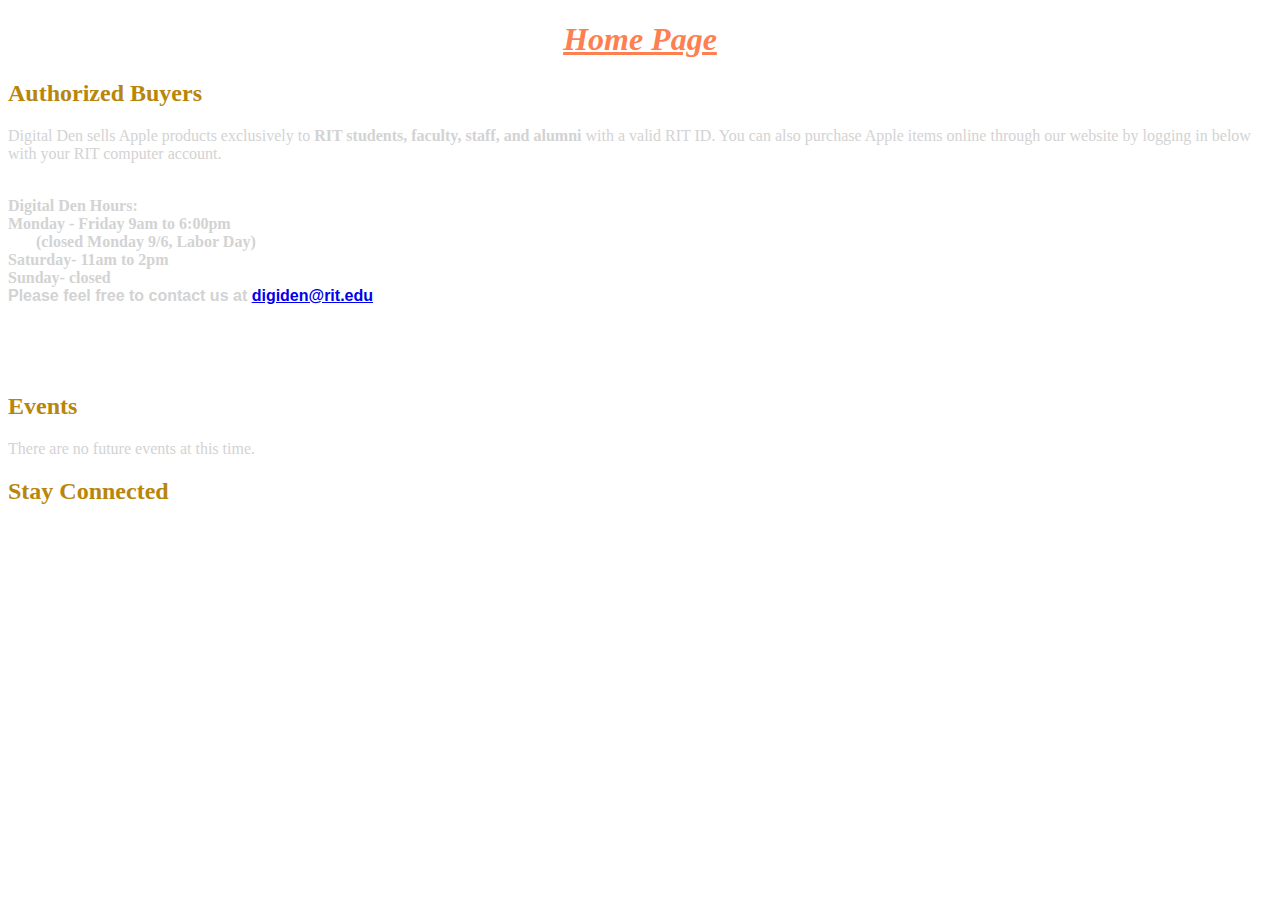
<file: homepage.html>
<!DOCTYPE html>
<html>
<head>
  <meta charset="utf-8">
  <link rel="stylesheet" href="https://cdn.jsdelivr.net/npm/bootstrap@4.6.0/dist/css/bootstrap.min.css" integrity="sha384-B0vP5xmATw1+K9KRQjQERJvTumQW0nPEzvF6L/Z6nronJ3oUOFUFpCjEUQouq2+l" crossorigin="anonymous">
  <title>HomePage</title>
</head>
<body background="C:\Sublime Text (4113)\sublime pro\html css workshop assignment 3\xbe\img\backgrounds\686646_simple-blue-black-wallpapers-hd-desktop-wallpapers-high_1440x1080_h.jpg" style="background-repeat: no-repeat; background-size:100% 100%; overflow-x: hidden;">
  <div class="row">
   <div class="container-fluid">
      <h1 align="center" style="font-style: oblique; color: coral;"><b><u><i>Home Page</i></u></b></h1> 
      <div id="zone-preface-wrapper" class="zone-wrapper zone-preface-wrapper clearfix">  
       <div id="zone-preface" class="zone zone-preface clearfix container-12">
        <div class="grid-4 region region-preface-first" id="region-preface-first">
         <div class="region-inner region-preface-first-inner">
          <section class="block block-block block-22 block-block-22 odd" id="block-block-22">
             <div class="block-inner clearfix">
              <h2 class="block-title" style="color: darkgoldenrod;">Authorized Buyers</h2>
              <div class="content clearfix" style="color: lightgray;">
              <p>Digital Den sells Apple products exclusively to <strong>RIT students, faculty, staff, and alumni&nbsp;</strong>with a valid RIT ID. You can also purchase Apple items online through our website&nbsp;by logging in below with your RIT computer account.<br>&nbsp;</p>
              <p><strong>Digital Den Hours:<br>
               Monday - Friday 9am to 6:00pm<br>
               &nbsp;&nbsp;&nbsp;&nbsp;&nbsp;&nbsp; (closed Monday 9/6, Labor Day)<br>
               Saturday- 11am to 2pm<br>
               Sunday- closed</strong><br><font face="Arial, Helvetica, sans-serif"><b>Please feel free to contact us at&nbsp;<a href="mailto:digiden@rit.edu">digiden@rit.edu</a></b></font></p>
               <p>&nbsp;</p>
               </div>
              </div>
          </section>
          <div class="block block-block block-28 block-block-28 even block-without-title" id="block-block-28">
             <div class="block-inner clearfix">
                <div class="content clearfix">
                  <div>&nbsp;</div>
                </div>
              </div>
         </div>
         <div class="grid-4 region region-preface-second" id="region-preface-second">
           <div class="region-inner region-preface-second-inner">
            <section class="block block-views block-events-block block-views-events-block odd" id="block-views-events-block">
              <div class="block-inner clearfix">
              <h2 class="block-title" style="color: darkgoldenrod;">Events</h2>
                <div class="content clearfix">
                  <div class="view view-events view-id-events view-display-id-block view-dom-id-d6738903a94ec1efb60bc77a61606a00">
                   <div class="view-empty">
                   <p style="color: lightgray;">There are no future events at this time.</p>
                   </div>
                 </div>
                </div>
              </div>
            </section>
          </div>
        </div>
        <div class="grid-4 region region-preface-third" id="region-preface-third">
          <div class="region-inner region-preface-third-inner">
          <section class="block block-fb-likebox block-0 block-fb-likebox-0 odd" id="block-fb-likebox-0">
            <div class="block-inner clearfix">
            <h2 class="block-title" style="color: darkgoldenrod" >Stay Connected</h2>
              <div class="content clearfix">
                <div class="fb-page fb_iframe_widget" data-href="http://www.facebook.com/ritdigitalden" data-width="235" data-height="510" data-tabs="" data-hide-cover="false" data-show-facepile="true" data-hide-cta="false" data-small-header="false" data-adapt-container-width="true" fb-xfbml-state="rendered" fb-iframe-plugin-query="adapt_container_width=true&amp;app_id=&amp;container_width=380&amp;height=510&amp;hide_cover=false&amp;hide_cta=false&amp;href=http%3A%2F%2Fwww.facebook.com%2Fritdigitalden&amp;locale=en_US&amp;sdk=joey&amp;show_facepile=true&amp;small_header=false&amp;tabs=&amp;width=235"><span style="vertical-align: bottom; width: 235px; height: 130px;"><iframe name="f18bf4965fcca8" width="235px" height="510px" data-testid="fb:page Facebook Social Plugin" title="fb:page Facebook Social Plugin" frameborder="0" allowtransparency="true" allowfullscreen="true" scrolling="no" allow="encrypted-media" src="https://www.facebook.com/v2.3/plugins/page.php?adapt_container_width=true&amp;app_id=&amp;channel=https%3A%2F%2Fstaticxx.facebook.com%2Fx%2Fconnect%2Fxd_arbiter%2F%3Fversion%3D46%23cb%3Df27322c1029d5a8%26domain%3Dwww.rit.edu%26is_canvas%3Dfalse%26origin%3Dhttps%253A%252F%252Fwww.rit.edu%252Ff1dc231ddcb3b68%26relation%3Dparent.parent&amp;container_width=380&amp;height=510&amp;hide_cover=false&amp;hide_cta=false&amp;href=http%3A%2F%2Fwww.facebook.com%2Fritdigitalden&amp;locale=en_US&amp;sdk=joey&amp;show_facepile=true&amp;small_header=false&amp;tabs=&amp;width=235" style="border: none; visibility: visible; width: 235px; height: 130px;" class=""></iframe></span>
                </div>
              </div>
            </div>
          </section>
          <div class="block block-block block-30 block-block-30 even block-without-title" id="block-block-30">
            <div class="block-inner clearfix">
              <div class="content clearfix">
                <div>&nbsp;</div>
                  <div>&nbsp;</div>
              </div>
            </div>
          </div>
        </div>
      </div>
    </div>
  </div>
  <script src="https://code.jquery.com/jquery-3.5.1.slim.min.js" integrity="sha384-DfXdz2htPH0lsSSs5nCTpuj/zy4C+OGpamoFVy38MVBnE+IbbVYUew+OrCXaRkfj" crossorigin="anonymous"></script>
    <script src="https://cdn.jsdelivr.net/npm/popper.js@1.16.1/dist/umd/popper.min.js" integrity="sha384-9/reFTGAW83EW2RDu2S0VKaIzap3H66lZH81PoYlFhbGU+6BZp6G7niu735Sk7lN" crossorigin="anonymous"></script>
     <script src="https://cdn.jsdelivr.net/npm/bootstrap@4.6.0/dist/js/bootstrap.min.js" integrity="sha384-+YQ4JLhjyBLPDQt//I+STsc9iw4uQqACwlvpslubQzn4u2UU2UFM80nGisd026JF" crossorigin="anonymous"></script>
</body>
</html>
</file>
